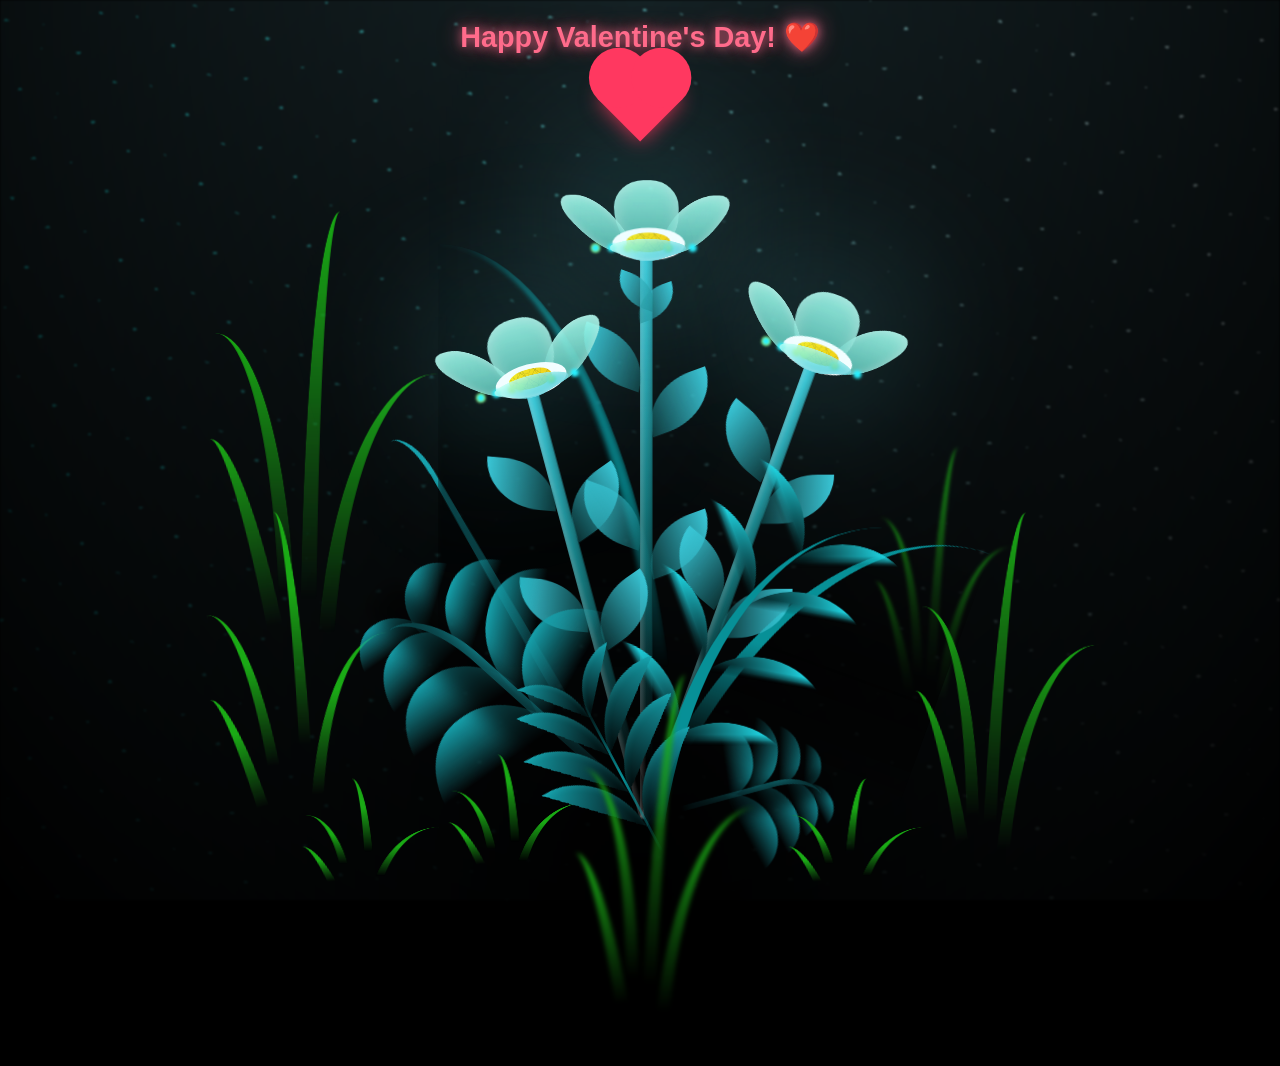
<file: index.html>
<!DOCTYPE html>
<html lang="en">

<head>
  <meta charset="UTF-8">
  <meta name="viewport" content="width=device-width, initial-scale=1.0">
  <title>CSS Blossoming Flowers at Magical Night</title>
  <link rel="stylesheet" href="style.css">
</head>

<body>

  <body class="not-loaded">
    <!-- Valentine's Heart & Greeting -->
    <div class="valentine-container">
      <div class="valentine-greeting">Happy Valentine's Day! ❤️</div>
      <div class="heart" id="valentineHeart"></div>
    </div>

    <!-- Popup Message -->
    <div class="popup-overlay" id="popupOverlay">
      <div class="popup-content">
        <div class="popup-close" id="popupClose">&times;</div>
        <h2>💝 A Special Message 💝</h2>
        <p>On this magical night, may love blossom like these flowers...</p>
        <p class="popup-quote">"Hello bby happy valentines day mahal I just want to say that I'm really lucky to have you bby I hope magustohan mo Ang Gamay nga effort ko bby and sorry kung bongga Ang hatag ko simo subong Kay waay pa bi sweldo bby bawi lang ko Po maka abot na sweldo ko I love you always bby ko happy valentines day bby see you bwas Po mwaa mwaa 😘😘😘."</p>
        <p>Wishing you a Valentine's Day filled with joy, warmth, and endless love!</p>
        <div class="popup-hearts">❤️ 🌹 💖 🌸 💕</div>
      </div>
    </div>
    <div class="night"></div>
    <div class="flowers">
      <div class="flower flower--1">
        <div class="flower__leafs flower__leafs--1">
          <div class="flower__leaf flower__leaf--1"></div>
          <div class="flower__leaf flower__leaf--2"></div>
          <div class="flower__leaf flower__leaf--3"></div>
          <div class="flower__leaf flower__leaf--4"></div>
          <div class="flower__white-circle"></div>

          <div class="flower__light flower__light--1"></div>
          <div class="flower__light flower__light--2"></div>
          <div class="flower__light flower__light--3"></div>
          <div class="flower__light flower__light--4"></div>
          <div class="flower__light flower__light--5"></div>
          <div class="flower__light flower__light--6"></div>
          <div class="flower__light flower__light--7"></div>
          <div class="flower__light flower__light--8"></div>

        </div>
        <div class="flower__line">
          <div class="flower__line__leaf flower__line__leaf--1"></div>
          <div class="flower__line__leaf flower__line__leaf--2"></div>
          <div class="flower__line__leaf flower__line__leaf--3"></div>
          <div class="flower__line__leaf flower__line__leaf--4"></div>
          <div class="flower__line__leaf flower__line__leaf--5"></div>
          <div class="flower__line__leaf flower__line__leaf--6"></div>
        </div>
      </div>

      <div class="flower flower--2">
        <div class="flower__leafs flower__leafs--2">
          <div class="flower__leaf flower__leaf--1"></div>
          <div class="flower__leaf flower__leaf--2"></div>
          <div class="flower__leaf flower__leaf--3"></div>
          <div class="flower__leaf flower__leaf--4"></div>
          <div class="flower__white-circle"></div>

          <div class="flower__light flower__light--1"></div>
          <div class="flower__light flower__light--2"></div>
          <div class="flower__light flower__light--3"></div>
          <div class="flower__light flower__light--4"></div>
          <div class="flower__light flower__light--5"></div>
          <div class="flower__light flower__light--6"></div>
          <div class="flower__light flower__light--7"></div>
          <div class="flower__light flower__light--8"></div>

        </div>
        <div class="flower__line">
          <div class="flower__line__leaf flower__line__leaf--1"></div>
          <div class="flower__line__leaf flower__line__leaf--2"></div>
          <div class="flower__line__leaf flower__line__leaf--3"></div>
          <div class="flower__line__leaf flower__line__leaf--4"></div>
        </div>
      </div>

      <div class="flower flower--3">
        <div class="flower__leafs flower__leafs--3">
          <div class="flower__leaf flower__leaf--1"></div>
          <div class="flower__leaf flower__leaf--2"></div>
          <div class="flower__leaf flower__leaf--3"></div>
          <div class="flower__leaf flower__leaf--4"></div>
          <div class="flower__white-circle"></div>

          <div class="flower__light flower__light--1"></div>
          <div class="flower__light flower__light--2"></div>
          <div class="flower__light flower__light--3"></div>
          <div class="flower__light flower__light--4"></div>
          <div class="flower__light flower__light--5"></div>
          <div class="flower__light flower__light--6"></div>
          <div class="flower__light flower__light--7"></div>
          <div class="flower__light flower__light--8"></div>

        </div>
        <div class="flower__line">
          <div class="flower__line__leaf flower__line__leaf--1"></div>
          <div class="flower__line__leaf flower__line__leaf--2"></div>
          <div class="flower__line__leaf flower__line__leaf--3"></div>
          <div class="flower__line__leaf flower__line__leaf--4"></div>
        </div>
      </div>

      <div class="grow-ans" style="--d:1.2s">
        <div class="flower__g-long">
          <div class="flower__g-long__top"></div>
          <div class="flower__g-long__bottom"></div>
        </div>
      </div>

      <div class="growing-grass">
        <div class="flower__grass flower__grass--1">
          <div class="flower__grass--top"></div>
          <div class="flower__grass--bottom"></div>
          <div class="flower__grass__leaf flower__grass__leaf--1"></div>
          <div class="flower__grass__leaf flower__grass__leaf--2"></div>
          <div class="flower__grass__leaf flower__grass__leaf--3"></div>
          <div class="flower__grass__leaf flower__grass__leaf--4"></div>
          <div class="flower__grass__leaf flower__grass__leaf--5"></div>
          <div class="flower__grass__leaf flower__grass__leaf--6"></div>
          <div class="flower__grass__leaf flower__grass__leaf--7"></div>
          <div class="flower__grass__leaf flower__grass__leaf--8"></div>
          <div class="flower__grass__overlay"></div>
        </div>
      </div>

      <div class="growing-grass">
        <div class="flower__grass flower__grass--2">
          <div class="flower__grass--top"></div>
          <div class="flower__grass--bottom"></div>
          <div class="flower__grass__leaf flower__grass__leaf--1"></div>
          <div class="flower__grass__leaf flower__grass__leaf--2"></div>
          <div class="flower__grass__leaf flower__grass__leaf--3"></div>
          <div class="flower__grass__leaf flower__grass__leaf--4"></div>
          <div class="flower__grass__leaf flower__grass__leaf--5"></div>
          <div class="flower__grass__leaf flower__grass__leaf--6"></div>
          <div class="flower__grass__leaf flower__grass__leaf--7"></div>
          <div class="flower__grass__leaf flower__grass__leaf--8"></div>
          <div class="flower__grass__overlay"></div>
        </div>
      </div>

      <div class="grow-ans" style="--d:2.4s">
        <div class="flower__g-right flower__g-right--1">
          <div class="leaf"></div>
        </div>
      </div>

      <div class="grow-ans" style="--d:2.8s">
        <div class="flower__g-right flower__g-right--2">
          <div class="leaf"></div>
        </div>
      </div>

      <div class="grow-ans" style="--d:2.8s">
        <div class="flower__g-front">
          <div class="flower__g-front__leaf-wrapper flower__g-front__leaf-wrapper--1">
            <div class="flower__g-front__leaf"></div>
          </div>
          <div class="flower__g-front__leaf-wrapper flower__g-front__leaf-wrapper--2">
            <div class="flower__g-front__leaf"></div>
          </div>
          <div class="flower__g-front__leaf-wrapper flower__g-front__leaf-wrapper--3">
            <div class="flower__g-front__leaf"></div>
          </div>
          <div class="flower__g-front__leaf-wrapper flower__g-front__leaf-wrapper--4">
            <div class="flower__g-front__leaf"></div>
          </div>
          <div class="flower__g-front__leaf-wrapper flower__g-front__leaf-wrapper--5">
            <div class="flower__g-front__leaf"></div>
          </div>
          <div class="flower__g-front__leaf-wrapper flower__g-front__leaf-wrapper--6">
            <div class="flower__g-front__leaf"></div>
          </div>
          <div class="flower__g-front__leaf-wrapper flower__g-front__leaf-wrapper--7">
            <div class="flower__g-front__leaf"></div>
          </div>
          <div class="flower__g-front__leaf-wrapper flower__g-front__leaf-wrapper--8">
            <div class="flower__g-front__leaf"></div>
          </div>
          <div class="flower__g-front__line"></div>
        </div>
      </div>

      <div class="grow-ans" style="--d:3.2s">
        <div class="flower__g-fr">
          <div class="leaf"></div>
          <div class="flower__g-fr__leaf flower__g-fr__leaf--1"></div>
          <div class="flower__g-fr__leaf flower__g-fr__leaf--2"></div>
          <div class="flower__g-fr__leaf flower__g-fr__leaf--3"></div>
          <div class="flower__g-fr__leaf flower__g-fr__leaf--4"></div>
          <div class="flower__g-fr__leaf flower__g-fr__leaf--5"></div>
          <div class="flower__g-fr__leaf flower__g-fr__leaf--6"></div>
          <div class="flower__g-fr__leaf flower__g-fr__leaf--7"></div>
          <div class="flower__g-fr__leaf flower__g-fr__leaf--8"></div>
        </div>
      </div>

      <div class="long-g long-g--0">
        <div class="grow-ans" style="--d:3s">
          <div class="leaf leaf--0"></div>
        </div>
        <div class="grow-ans" style="--d:2.2s">
          <div class="leaf leaf--1"></div>
        </div>
        <div class="grow-ans" style="--d:3.4s">
          <div class="leaf leaf--2"></div>
        </div>
        <div class="grow-ans" style="--d:3.6s">
          <div class="leaf leaf--3"></div>
        </div>
      </div>

      <div class="long-g long-g--1">
        <div class="grow-ans" style="--d:3.6s">
          <div class="leaf leaf--0"></div>
        </div>
        <div class="grow-ans" style="--d:3.8s">
          <div class="leaf leaf--1"></div>
        </div>
        <div class="grow-ans" style="--d:4s">
          <div class="leaf leaf--2"></div>
        </div>
        <div class="grow-ans" style="--d:4.2s">
          <div class="leaf leaf--3"></div>
        </div>
      </div>

      <div class="long-g long-g--2">
        <div class="grow-ans" style="--d:4s">
          <div class="leaf leaf--0"></div>
        </div>
        <div class="grow-ans" style="--d:4.2s">
          <div class="leaf leaf--1"></div>
        </div>
        <div class="grow-ans" style="--d:4.4s">
          <div class="leaf leaf--2"></div>
        </div>
        <div class="grow-ans" style="--d:4.6s">
          <div class="leaf leaf--3"></div>
        </div>
      </div>

      <div class="long-g long-g--3">
        <div class="grow-ans" style="--d:4s">
          <div class="leaf leaf--0"></div>
        </div>
        <div class="grow-ans" style="--d:4.2s">
          <div class="leaf leaf--1"></div>
        </div>
        <div class="grow-ans" style="--d:3s">
          <div class="leaf leaf--2"></div>
        </div>
        <div class="grow-ans" style="--d:3.6s">
          <div class="leaf leaf--3"></div>
        </div>
      </div>

      <div class="long-g long-g--4">
        <div class="grow-ans" style="--d:4s">
          <div class="leaf leaf--0"></div>
        </div>
        <div class="grow-ans" style="--d:4.2s">
          <div class="leaf leaf--1"></div>
        </div>
        <div class="grow-ans" style="--d:3s">
          <div class="leaf leaf--2"></div>
        </div>
        <div class="grow-ans" style="--d:3.6s">
          <div class="leaf leaf--3"></div>
        </div>
      </div>

      <div class="long-g long-g--5">
        <div class="grow-ans" style="--d:4s">
          <div class="leaf leaf--0"></div>
        </div>
        <div class="grow-ans" style="--d:4.2s">
          <div class="leaf leaf--1"></div>
        </div>
        <div class="grow-ans" style="--d:3s">
          <div class="leaf leaf--2"></div>
        </div>
        <div class="grow-ans" style="--d:3.6s">
          <div class="leaf leaf--3"></div>
        </div>
      </div>

      <div class="long-g long-g--6">
        <div class="grow-ans" style="--d:4.2s">
          <div class="leaf leaf--0"></div>
        </div>
        <div class="grow-ans" style="--d:4.4s">
          <div class="leaf leaf--1"></div>
        </div>
        <div class="grow-ans" style="--d:4.6s">
          <div class="leaf leaf--2"></div>
        </div>
        <div class="grow-ans" style="--d:4.8s">
          <div class="leaf leaf--3"></div>
        </div>
      </div>

      <div class="long-g long-g--7">
        <div class="grow-ans" style="--d:3s">
          <div class="leaf leaf--0"></div>
        </div>
        <div class="grow-ans" style="--d:3.2s">
          <div class="leaf leaf--1"></div>
        </div>
        <div class="grow-ans" style="--d:3.5s">
          <div class="leaf leaf--2"></div>
        </div>
        <div class="grow-ans" style="--d:3.6s">
          <div class="leaf leaf--3"></div>
        </div>
      </div>
    </div>
  </body>


  <!-- Javascript here -->
  <script src="app.js"></script>
</body>


</html>
</file>
<file: style.css>
*,
*::after,
*::before {
  padding: 0;
  margin: 0;
  box-sizing: border-box;
}

:root {
  --dark-color: #000;
}

body {
  display: flex;
  align-items: flex-end;
  justify-content: center;
  min-height: 100vh;
  background-color: var(--dark-color);
  overflow: hidden;
  perspective: 1000px;
}

.night {
  position: fixed;
  left: 50%;
  top: 0;
  transform: translateX(-50%);
  width: 100%;
  height: 100%;
  filter: blur(0.1vmin);
  background-image: radial-gradient(ellipse at top, transparent 0%, var(--dark-color)), radial-gradient(ellipse at bottom, var(--dark-color), rgba(145, 233, 255, 0.2)), repeating-linear-gradient(220deg, black 0px, black 19px, transparent 19px, transparent 22px), repeating-linear-gradient(189deg, black 0px, black 19px, transparent 19px, transparent 22px), repeating-linear-gradient(148deg, black 0px, black 19px, transparent 19px, transparent 22px), linear-gradient(90deg, #00fffa, #f0f0f0);
}

.flowers {
  position: relative;
  transform: scale(0.9);
}

.flower {
  position: absolute;
  bottom: 10vmin;
  transform-origin: bottom center;
  z-index: 10;
  --fl-speed: 0.8s;
}

.flower--1 {
  animation: moving-flower-1 4s linear infinite;
}

.flower--1 .flower__line {
  height: 70vmin;
  animation-delay: 0.3s;
}

.flower--1 .flower__line__leaf--1 {
  animation: blooming-leaf-right var(--fl-speed) 1.6s backwards;
}

.flower--1 .flower__line__leaf--2 {
  animation: blooming-leaf-right var(--fl-speed) 1.4s backwards;
}

.flower--1 .flower__line__leaf--3 {
  animation: blooming-leaf-left var(--fl-speed) 1.2s backwards;
}

.flower--1 .flower__line__leaf--4 {
  animation: blooming-leaf-left var(--fl-speed) 1s backwards;
}

.flower--1 .flower__line__leaf--5 {
  animation: blooming-leaf-right var(--fl-speed) 1.8s backwards;
}

.flower--1 .flower__line__leaf--6 {
  animation: blooming-leaf-left var(--fl-speed) 2s backwards;
}

.flower--2 {
  left: 50%;
  transform: rotate(20deg);
  animation: moving-flower-2 4s linear infinite;
}

.flower--2 .flower__line {
  height: 60vmin;
  animation-delay: 0.6s;
}

.flower--2 .flower__line__leaf--1 {
  animation: blooming-leaf-right var(--fl-speed) 1.9s backwards;
}

.flower--2 .flower__line__leaf--2 {
  animation: blooming-leaf-right var(--fl-speed) 1.7s backwards;
}

.flower--2 .flower__line__leaf--3 {
  animation: blooming-leaf-left var(--fl-speed) 1.5s backwards;
}

.flower--2 .flower__line__leaf--4 {
  animation: blooming-leaf-left var(--fl-speed) 1.3s backwards;
}

.flower--3 {
  left: 50%;
  transform: rotate(-15deg);
  animation: moving-flower-3 4s linear infinite;
}

.flower--3 .flower__line {
  animation-delay: 0.9s;
}

.flower--3 .flower__line__leaf--1 {
  animation: blooming-leaf-right var(--fl-speed) 2.5s backwards;
}

.flower--3 .flower__line__leaf--2 {
  animation: blooming-leaf-right var(--fl-speed) 2.3s backwards;
}

.flower--3 .flower__line__leaf--3 {
  animation: blooming-leaf-left var(--fl-speed) 2.1s backwards;
}

.flower--3 .flower__line__leaf--4 {
  animation: blooming-leaf-left var(--fl-speed) 1.9s backwards;
}

.flower__leafs {
  position: relative;
  animation: blooming-flower 2s backwards;
}

.flower__leafs--1 {
  animation-delay: 1.1s;
}

.flower__leafs--2 {
  animation-delay: 1.4s;
}

.flower__leafs--3 {
  animation-delay: 1.7s;
}

.flower__leafs::after {
  content: "";
  position: absolute;
  left: 0;
  top: 0;
  transform: translate(-50%, -100%);
  width: 8vmin;
  height: 8vmin;
  background-color: #6bf0ff;
  filter: blur(10vmin);
}

.flower__leaf {
  position: absolute;
  bottom: 0;
  left: 50%;
  width: 8vmin;
  height: 11vmin;
  border-radius: 51% 49% 47% 53%/44% 45% 55% 69%;
  background-color: #a7ffee;
  background-image: linear-gradient(to top, #54b8aa, #a7ffee);
  transform-origin: bottom center;
  opacity: 0.9;
  box-shadow: inset 0 0 2vmin rgba(255, 255, 255, 0.5);
}

.flower__leaf--1 {
  transform: translate(-10%, 1%) rotateY(40deg) rotateX(-50deg);
}

.flower__leaf--2 {
  transform: translate(-50%, -4%) rotateX(40deg);
}

.flower__leaf--3 {
  transform: translate(-90%, 0%) rotateY(45deg) rotateX(50deg);
}

.flower__leaf--4 {
  width: 8vmin;
  height: 8vmin;
  transform-origin: bottom left;
  border-radius: 4vmin 10vmin 4vmin 4vmin;
  transform: translate(0%, 18%) rotateX(70deg) rotate(-43deg);
  background-image: linear-gradient(to top, #39c6d6, #a7ffee);
  z-index: 1;
  opacity: 0.8;
}

.flower__white-circle {
  position: absolute;
  left: -3.5vmin;
  top: -3vmin;
  width: 9vmin;
  height: 4vmin;
  border-radius: 50%;
  background-color: #fff;
}

.flower__white-circle::after {
  content: "";
  position: absolute;
  left: 50%;
  top: 45%;
  transform: translate(-50%, -50%);
  width: 60%;
  height: 60%;
  border-radius: inherit;
  background-image: repeating-linear-gradient(135deg, rgba(0, 0, 0, 0.03) 0px, rgba(0, 0, 0, 0.03) 1px, transparent 1px, transparent 12px), repeating-linear-gradient(45deg, rgba(0, 0, 0, 0.03) 0px, rgba(0, 0, 0, 0.03) 1px, transparent 1px, transparent 12px), repeating-linear-gradient(67.5deg, rgba(0, 0, 0, 0.03) 0px, rgba(0, 0, 0, 0.03) 1px, transparent 1px, transparent 12px), repeating-linear-gradient(135deg, rgba(0, 0, 0, 0.03) 0px, rgba(0, 0, 0, 0.03) 1px, transparent 1px, transparent 12px), repeating-linear-gradient(45deg, rgba(0, 0, 0, 0.03) 0px, rgba(0, 0, 0, 0.03) 1px, transparent 1px, transparent 12px), repeating-linear-gradient(112.5deg, rgba(0, 0, 0, 0.03) 0px, rgba(0, 0, 0, 0.03) 1px, transparent 1px, transparent 12px), repeating-linear-gradient(112.5deg, rgba(0, 0, 0, 0.03) 0px, rgba(0, 0, 0, 0.03) 1px, transparent 1px, transparent 12px), repeating-linear-gradient(45deg, rgba(0, 0, 0, 0.03) 0px, rgba(0, 0, 0, 0.03) 1px, transparent 1px, transparent 12px), repeating-linear-gradient(22.5deg, rgba(0, 0, 0, 0.03) 0px, rgba(0, 0, 0, 0.03) 1px, transparent 1px, transparent 12px), repeating-linear-gradient(45deg, rgba(0, 0, 0, 0.03) 0px, rgba(0, 0, 0, 0.03) 1px, transparent 1px, transparent 12px), repeating-linear-gradient(22.5deg, rgba(0, 0, 0, 0.03) 0px, rgba(0, 0, 0, 0.03) 1px, transparent 1px, transparent 12px), repeating-linear-gradient(135deg, rgba(0, 0, 0, 0.03) 0px, rgba(0, 0, 0, 0.03) 1px, transparent 1px, transparent 12px), repeating-linear-gradient(157.5deg, rgba(0, 0, 0, 0.03) 0px, rgba(0, 0, 0, 0.03) 1px, transparent 1px, transparent 12px), repeating-linear-gradient(67.5deg, rgba(0, 0, 0, 0.03) 0px, rgba(0, 0, 0, 0.03) 1px, transparent 1px, transparent 12px), repeating-linear-gradient(67.5deg, rgba(0, 0, 0, 0.03) 0px, rgba(0, 0, 0, 0.03) 1px, transparent 1px, transparent 12px), linear-gradient(90deg, #ffeb12, #ffce00);
}

.flower__line {
  height: 55vmin;
  width: 1.5vmin;
  background-image: linear-gradient(to left, rgba(0, 0, 0, 0.2), transparent, rgba(255, 255, 255, 0.2)), linear-gradient(to top, transparent 10%, #14757a, #39c6d6);
  box-shadow: inset 0 0 2px rgba(0, 0, 0, 0.5);
  animation: grow-flower-tree 4s backwards;
}

.flower__line__leaf {
  --w: 7vmin;
  --h: calc(var(--w) + 2vmin);
  position: absolute;
  top: 20%;
  left: 90%;
  width: var(--w);
  height: var(--h);
  border-top-right-radius: var(--h);
  border-bottom-left-radius: var(--h);
  background-image: linear-gradient(to top, rgba(20, 117, 122, 0.4), #39c6d6);
}

.flower__line__leaf--1 {
  transform: rotate(70deg) rotateY(30deg);
}

.flower__line__leaf--2 {
  top: 45%;
  transform: rotate(70deg) rotateY(30deg);
}

.flower__line__leaf--3,
.flower__line__leaf--4,
.flower__line__leaf--6 {
  border-top-right-radius: 0;
  border-bottom-left-radius: 0;
  border-top-left-radius: var(--h);
  border-bottom-right-radius: var(--h);
  left: -460%;
  top: 12%;
  transform: rotate(-70deg) rotateY(30deg);
}

.flower__line__leaf--4 {
  top: 40%;
}

.flower__line__leaf--5 {
  top: 0;
  transform-origin: left;
  transform: rotate(70deg) rotateY(30deg) scale(0.6);
}

.flower__line__leaf--6 {
  top: -2%;
  left: -450%;
  transform-origin: right;
  transform: rotate(-70deg) rotateY(30deg) scale(0.6);
}

.flower__light {
  position: absolute;
  bottom: 0vmin;
  width: 1vmin;
  height: 1vmin;
  background-color: #fffb00;
  border-radius: 50%;
  filter: blur(0.2vmin);
  animation: light-ans 4s linear infinite backwards;
}

.flower__light:nth-child(odd) {
  background-color: #23f0ff;
}

.flower__light--1 {
  left: -2vmin;
  animation-delay: 1s;
}

.flower__light--2 {
  left: 3vmin;
  animation-delay: 0.5s;
}

.flower__light--3 {
  left: -6vmin;
  animation-delay: 0.3s;
}

.flower__light--4 {
  left: 6vmin;
  animation-delay: 0.9s;
}

.flower__light--5 {
  left: -1vmin;
  animation-delay: 1.5s;
}

.flower__light--6 {
  left: -4vmin;
  animation-delay: 3s;
}

.flower__light--7 {
  left: 3vmin;
  animation-delay: 2s;
}

.flower__light--8 {
  left: -6vmin;
  animation-delay: 3.5s;
}

.flower__grass {
  --c: #159faa;
  --line-w: 1.5vmin;
  position: absolute;
  bottom: 12vmin;
  left: -7vmin;
  display: flex;
  flex-direction: column;
  align-items: flex-end;
  z-index: 20;
  transform-origin: bottom center;
  transform: rotate(-48deg) rotateY(40deg);
}

.flower__grass--1 {
  animation: moving-grass 2s linear infinite;
}

.flower__grass--2 {
  left: 2vmin;
  bottom: 10vmin;
  transform: scale(0.5) rotate(75deg) rotateX(10deg) rotateY(-200deg);
  opacity: 0.8;
  z-index: 0;
  animation: moving-grass--2 1.5s linear infinite;
}

.flower__grass--top {
  width: 7vmin;
  height: 10vmin;
  border-top-right-radius: 100%;
  border-right: var(--line-w) solid var(--c);
  transform-origin: bottom center;
  transform: rotate(-2deg);
}

.flower__grass--bottom {
  margin-top: -2px;
  width: var(--line-w);
  height: 25vmin;
  background-image: linear-gradient(to top, transparent, var(--c));
}

.flower__grass__leaf {
  --size: 10vmin;
  position: absolute;
  width: calc(var(--size) * 2.1);
  height: var(--size);
  border-top-left-radius: var(--size);
  border-top-right-radius: var(--size);
  background-image: linear-gradient(to top, transparent, transparent 30%, var(--c));
  z-index: 100;
}

.flower__grass__leaf--1 {
  top: -6%;
  left: 30%;
  --size: 6vmin;
  transform: rotate(-20deg);
  animation: growing-grass-ans--1 2s 2.6s backwards;
}

@keyframes growing-grass-ans--1 {
  0% {
    transform-origin: bottom left;
    transform: rotate(-20deg) scale(0);
  }
}

.flower__grass__leaf--2 {
  top: -5%;
  left: -110%;
  --size: 6vmin;
  transform: rotate(10deg);
  animation: growing-grass-ans--2 2s 2.4s linear backwards;
}

@keyframes growing-grass-ans--2 {
  0% {
    transform-origin: bottom right;
    transform: rotate(10deg) scale(0);
  }
}

.flower__grass__leaf--3 {
  top: 5%;
  left: 60%;
  --size: 8vmin;
  transform: rotate(-18deg) rotateX(-20deg);
  animation: growing-grass-ans--3 2s 2.2s linear backwards;
}

@keyframes growing-grass-ans--3 {
  0% {
    transform-origin: bottom left;
    transform: rotate(-18deg) rotateX(-20deg) scale(0);
  }
}

.flower__grass__leaf--4 {
  top: 6%;
  left: -135%;
  --size: 8vmin;
  transform: rotate(2deg);
  animation: growing-grass-ans--4 2s 2s linear backwards;
}

@keyframes growing-grass-ans--4 {
  0% {
    transform-origin: bottom right;
    transform: rotate(2deg) scale(0);
  }
}

.flower__grass__leaf--5 {
  top: 20%;
  left: 60%;
  --size: 10vmin;
  transform: rotate(-24deg) rotateX(-20deg);
  animation: growing-grass-ans--5 2s 1.8s linear backwards;
}

@keyframes growing-grass-ans--5 {
  0% {
    transform-origin: bottom left;
    transform: rotate(-24deg) rotateX(-20deg) scale(0);
  }
}

.flower__grass__leaf--6 {
  top: 22%;
  left: -180%;
  --size: 10vmin;
  transform: rotate(10deg);
  animation: growing-grass-ans--6 2s 1.6s linear backwards;
}

@keyframes growing-grass-ans--6 {
  0% {
    transform-origin: bottom right;
    transform: rotate(10deg) scale(0);
  }
}

.flower__grass__leaf--7 {
  top: 39%;
  left: 70%;
  --size: 10vmin;
  transform: rotate(-10deg);
  animation: growing-grass-ans--7 2s 1.4s linear backwards;
}

@keyframes growing-grass-ans--7 {
  0% {
    transform-origin: bottom left;
    transform: rotate(-10deg) scale(0);
  }
}

.flower__grass__leaf--8 {
  top: 40%;
  left: -215%;
  --size: 11vmin;
  transform: rotate(10deg);
  animation: growing-grass-ans--8 2s 1.2s linear backwards;
}

@keyframes growing-grass-ans--8 {
  0% {
    transform-origin: bottom right;
    transform: rotate(10deg) scale(0);
  }
}

.flower__grass__overlay {
  position: absolute;
  top: -10%;
  right: 0%;
  width: 100%;
  height: 100%;
  background-color: rgba(0, 0, 0, 0.6);
  filter: blur(1.5vmin);
  z-index: 100;
}

.flower__g-long {
  --w: 2vmin;
  --h: 6vmin;
  --c: #159faa;
  position: absolute;
  bottom: 10vmin;
  left: -3vmin;
  transform-origin: bottom center;
  transform: rotate(-30deg) rotateY(-20deg);
  display: flex;
  flex-direction: column;
  align-items: flex-end;
  animation: flower-g-long-ans 3s linear infinite;
}

@keyframes flower-g-long-ans {

  0%,
  100% {
    transform: rotate(-30deg) rotateY(-20deg);
  }

  50% {
    transform: rotate(-32deg) rotateY(-20deg);
  }
}

.flower__g-long__top {
  top: calc(var(--h) * -1);
  width: calc(var(--w) + 1vmin);
  height: var(--h);
  border-top-right-radius: 100%;
  border-right: 0.7vmin solid var(--c);
  transform: translate(-0.7vmin, 1vmin);
}

.flower__g-long__bottom {
  width: var(--w);
  height: 50vmin;
  transform-origin: bottom center;
  background-image: linear-gradient(to top, transparent 30%, var(--c));
  box-shadow: inset 0 0 2px rgba(0, 0, 0, 0.5);
  clip-path: polygon(35% 0, 65% 1%, 100% 100%, 0% 100%);
}

.flower__g-right {
  position: absolute;
  bottom: 6vmin;
  left: -2vmin;
  transform-origin: bottom left;
  transform: rotate(20deg);
}

.flower__g-right .leaf {
  width: 30vmin;
  height: 50vmin;
  border-top-left-radius: 100%;
  border-left: 2vmin solid #079097;
  background-image: linear-gradient(to bottom, transparent, var(--dark-color) 60%);
  -webkit-mask-image: linear-gradient(to top, transparent 30%, #079097 60%);
}

.flower__g-right--1 {
  animation: flower-g-right-ans 2.5s linear infinite;
}

.flower__g-right--2 {
  left: 5vmin;
  transform: rotateY(-180deg);
  animation: flower-g-right-ans--2 3s linear infinite;
}

.flower__g-right--2 .leaf {
  height: 75vmin;
  filter: blur(0.3vmin);
  opacity: 0.8;
}

@keyframes flower-g-right-ans {

  0%,
  100% {
    transform: rotate(20deg);
  }

  50% {
    transform: rotate(24deg) rotateX(-20deg);
  }
}

@keyframes flower-g-right-ans--2 {

  0%,
  100% {
    transform: rotateY(-180deg) rotate(0deg) rotateX(-20deg);
  }

  50% {
    transform: rotateY(-180deg) rotate(6deg) rotateX(-20deg);
  }
}

.flower__g-front {
  position: absolute;
  bottom: 6vmin;
  left: 2.5vmin;
  z-index: 100;
  transform-origin: bottom center;
  transform: rotate(-28deg) rotateY(30deg) scale(1.04);
  animation: flower__g-front-ans 2s linear infinite;
}

@keyframes flower__g-front-ans {

  0%,
  100% {
    transform: rotate(-28deg) rotateY(30deg) scale(1.04);
  }

  50% {
    transform: rotate(-35deg) rotateY(40deg) scale(1.04);
  }
}

.flower__g-front__line {
  width: 0.3vmin;
  height: 20vmin;
  background-image: linear-gradient(to top, transparent, #079097, transparent 100%);
  position: relative;
}

.flower__g-front__leaf-wrapper {
  position: absolute;
  top: 0;
  left: 0;
  transform-origin: bottom left;
  transform: rotate(10deg);
}

.flower__g-front__leaf-wrapper:nth-child(even) {
  left: 0vmin;
  transform: rotateY(-180deg) rotate(5deg);
  animation: flower__g-front__leaf-left-ans 1s ease-in backwards;
}

.flower__g-front__leaf-wrapper:nth-child(odd) {
  animation: flower__g-front__leaf-ans 1s ease-in backwards;
}

.flower__g-front__leaf-wrapper--1 {
  top: -8vmin;
  transform: scale(0.7);
  animation: flower__g-front__leaf-ans 1s 5.5s ease-in backwards !important;
}

.flower__g-front__leaf-wrapper--2 {
  top: -8vmin;
  transform: rotateY(-180deg) scale(0.7) !important;
  animation: flower__g-front__leaf-left-ans-2 1s 4.6s ease-in backwards !important;
}

.flower__g-front__leaf-wrapper--3 {
  top: -3vmin;
  animation: flower__g-front__leaf-ans 1s 4.6s ease-in backwards;
}

.flower__g-front__leaf-wrapper--4 {
  top: -3vmin;
  transform: rotateY(-180deg) scale(0.9) !important;
  animation: flower__g-front__leaf-left-ans-2 1s 4.6s ease-in backwards !important;
}

@keyframes flower__g-front__leaf-left-ans-2 {
  0% {
    transform: rotateY(-180deg) scale(0);
  }
}

.flower__g-front__leaf-wrapper--5,
.flower__g-front__leaf-wrapper--6 {
  top: 2vmin;
}

.flower__g-front__leaf-wrapper--7,
.flower__g-front__leaf-wrapper--8 {
  top: 6.5vmin;
}

.flower__g-front__leaf-wrapper--2 {
  animation-delay: 5.2s !important;
}

.flower__g-front__leaf-wrapper--3 {
  animation-delay: 4.9s !important;
}

.flower__g-front__leaf-wrapper--5 {
  animation-delay: 4.3s !important;
}

.flower__g-front__leaf-wrapper--6 {
  animation-delay: 4.1s !important;
}

.flower__g-front__leaf-wrapper--7 {
  animation-delay: 3.8s !important;
}

.flower__g-front__leaf-wrapper--8 {
  animation-delay: 3.5s !important;
}

@keyframes flower__g-front__leaf-ans {
  0% {
    transform: rotate(10deg) scale(0);
  }
}

@keyframes flower__g-front__leaf-left-ans {
  0% {
    transform: rotateY(-180deg) rotate(5deg) scale(0);
  }
}

.flower__g-front__leaf {
  width: 10vmin;
  height: 10vmin;
  border-radius: 100% 0% 0% 100%/100% 100% 0% 0%;
  box-shadow: inset 0 2px 1vmin rgba(44, 238, 252, 0.2);
  background-image: linear-gradient(to bottom left, transparent, var(--dark-color)), linear-gradient(to bottom right, #159faa 50%, transparent 50%, transparent);
  -webkit-mask-image: linear-gradient(to bottom right, #159faa 50%, transparent 50%, transparent);
  mask-image: linear-gradient(to bottom right, #159faa 50%, transparent 50%, transparent);
}

.flower__g-fr {
  position: absolute;
  bottom: -4vmin;
  left: vmin;
  transform-origin: bottom left;
  z-index: 10;
  animation: flower__g-fr-ans 2s linear infinite;
}

@keyframes flower__g-fr-ans {

  0%,
  100% {
    transform: rotate(2deg);
  }

  50% {
    transform: rotate(4deg);
  }
}

.flower__g-fr .leaf {
  width: 30vmin;
  height: 50vmin;
  border-top-left-radius: 100%;
  border-left: 2vmin solid #079097;
  -webkit-mask-image: linear-gradient(to top, transparent 25%, #079097 50%);
  position: relative;
  z-index: 1;
}

.flower__g-fr__leaf {
  position: absolute;
  top: 0;
  left: 0;
  width: 10vmin;
  height: 10vmin;
  border-radius: 100% 0% 0% 100%/100% 100% 0% 0%;
  box-shadow: inset 0 2px 1vmin rgba(44, 238, 252, 0.2);
  background-image: linear-gradient(to bottom left, transparent, var(--dark-color) 98%), linear-gradient(to bottom right, #23f0ff 45%, transparent 50%, transparent);
  -webkit-mask-image: linear-gradient(135deg, #159faa 40%, transparent 50%, transparent);
}

.flower__g-fr__leaf--1 {
  left: 20vmin;
  transform: rotate(45deg);
  animation: flower__g-fr-leaft-ans-1 0.5s 5.2s linear backwards;
}

@keyframes flower__g-fr-leaft-ans-1 {
  0% {
    transform-origin: left;
    transform: rotate(45deg) scale(0);
  }
}

.flower__g-fr__leaf--2 {
  left: 12vmin;
  top: -7vmin;
  transform: rotate(25deg) rotateY(-180deg);
  animation: flower__g-fr-leaft-ans-6 0.5s 5s linear backwards;
}

.flower__g-fr__leaf--3 {
  left: 15vmin;
  top: 6vmin;
  transform: rotate(55deg);
  animation: flower__g-fr-leaft-ans-5 0.5s 4.8s linear backwards;
}

.flower__g-fr__leaf--4 {
  left: 6vmin;
  top: -2vmin;
  transform: rotate(25deg) rotateY(-180deg);
  animation: flower__g-fr-leaft-ans-6 0.5s 4.6s linear backwards;
}

.flower__g-fr__leaf--5 {
  left: 10vmin;
  top: 14vmin;
  transform: rotate(55deg);
  animation: flower__g-fr-leaft-ans-5 0.5s 4.4s linear backwards;
}

@keyframes flower__g-fr-leaft-ans-5 {
  0% {
    transform-origin: left;
    transform: rotate(55deg) scale(0);
  }
}

.flower__g-fr__leaf--6 {
  left: 0vmin;
  top: 6vmin;
  transform: rotate(25deg) rotateY(-180deg);
  animation: flower__g-fr-leaft-ans-6 0.5s 4.2s linear backwards;
}

@keyframes flower__g-fr-leaft-ans-6 {
  0% {
    transform-origin: right;
    transform: rotate(25deg) rotateY(-180deg) scale(0);
  }
}

.flower__g-fr__leaf--7 {
  left: 5vmin;
  top: 22vmin;
  transform: rotate(45deg);
  animation: flower__g-fr-leaft-ans-7 0.5s 4s linear backwards;
}

@keyframes flower__g-fr-leaft-ans-7 {
  0% {
    transform-origin: left;
    transform: rotate(45deg) scale(0);
  }
}

.flower__g-fr__leaf--8 {
  left: -4vmin;
  top: 15vmin;
  transform: rotate(15deg) rotateY(-180deg);
  animation: flower__g-fr-leaft-ans-8 0.5s 3.8s linear backwards;
}

@keyframes flower__g-fr-leaft-ans-8 {
  0% {
    transform-origin: right;
    transform: rotate(15deg) rotateY(-180deg) scale(0);
  }
}

.long-g {
  position: absolute;
  bottom: 25vmin;
  left: -42vmin;
  transform-origin: bottom left;
}

.long-g--1 {
  bottom: 0vmin;
  transform: scale(0.8) rotate(-5deg);
}

.long-g--1 .leaf {
  -webkit-mask-image: linear-gradient(to top, transparent 40%, #079097 80%) !important;
}

.long-g--1 .leaf--1 {
  --w: 5vmin;
  --h: 60vmin;
  left: -2vmin;
  transform: rotate(3deg) rotateY(-180deg);
}

.long-g--2,
.long-g--3 {
  bottom: -3vmin;
  left: -35vmin;
  transform-origin: center;
  transform: scale(0.6) rotateX(60deg);
}

.long-g--2 .leaf,
.long-g--3 .leaf {
  -webkit-mask-image: linear-gradient(to top, transparent 50%, #079097 80%) !important;
}

.long-g--2 .leaf--1,
.long-g--3 .leaf--1 {
  left: -1vmin;
  transform: rotateY(-180deg);
}

.long-g--3 {
  left: -17vmin;
  bottom: 0vmin;
}

.long-g--3 .leaf {
  -webkit-mask-image: linear-gradient(to top, transparent 40%, #079097 80%) !important;
}

.long-g--4 {
  left: 25vmin;
  bottom: -3vmin;
  transform-origin: center;
  transform: scale(0.6) rotateX(60deg);
}

.long-g--4 .leaf {
  -webkit-mask-image: linear-gradient(to top, transparent 50%, #079097 80%) !important;
}

.long-g--5 {
  left: 42vmin;
  bottom: 0vmin;
  transform: scale(0.8) rotate(2deg);
}

.long-g--6 {
  left: 0vmin;
  bottom: -20vmin;
  z-index: 100;
  filter: blur(0.3vmin);
  transform: scale(0.8) rotate(2deg);
}

.long-g--7 {
  left: 35vmin;
  bottom: 20vmin;
  z-index: -1;
  filter: blur(0.3vmin);
  transform: scale(0.6) rotate(2deg);
  opacity: 0.7;
}

.long-g .leaf {
  --w: 15vmin;
  --h: 40vmin;
  --c: #1aaa15;
  position: absolute;
  bottom: 0;
  width: var(--w);
  height: var(--h);
  border-top-left-radius: 100%;
  border-left: 2vmin solid var(--c);
  -webkit-mask-image: linear-gradient(to top, transparent 20%, var(--dark-color));
  transform-origin: bottom center;
}

.long-g .leaf--0 {
  left: 2vmin;
  animation: leaf-ans-1 4s linear infinite;
}

.long-g .leaf--1 {
  --w: 5vmin;
  --h: 60vmin;
  animation: leaf-ans-1 4s linear infinite;
}

.long-g .leaf--2 {
  --w: 10vmin;
  --h: 40vmin;
  left: -0.5vmin;
  bottom: 5vmin;
  transform-origin: bottom left;
  transform: rotateY(-180deg);
  animation: leaf-ans-2 3s linear infinite;
}

.long-g .leaf--3 {
  --w: 5vmin;
  --h: 30vmin;
  left: -1vmin;
  bottom: 3.2vmin;
  transform-origin: bottom left;
  transform: rotate(-10deg) rotateY(-180deg);
  animation: leaf-ans-3 3s linear infinite;
}

@keyframes leaf-ans-1 {

  0%,
  100% {
    transform: rotate(-5deg) scale(1);
  }

  50% {
    transform: rotate(5deg) scale(1.1);
  }
}

@keyframes leaf-ans-2 {

  0%,
  100% {
    transform: rotateY(-180deg) rotate(5deg);
  }

  50% {
    transform: rotateY(-180deg) rotate(0deg) scale(1.1);
  }
}

@keyframes leaf-ans-3 {

  0%,
  100% {
    transform: rotate(-10deg) rotateY(-180deg);
  }

  50% {
    transform: rotate(-20deg) rotateY(-180deg);
  }
}

.grow-ans {
  animation: grow-ans 2s var(--d) backwards;
}

@keyframes grow-ans {
  0% {
    transform: scale(0);
    opacity: 0;
  }
}

@keyframes light-ans {
  0% {
    opacity: 0;
    transform: translateY(0vmin);
  }

  25% {
    opacity: 1;
    transform: translateY(-5vmin) translateX(-2vmin);
  }

  50% {
    opacity: 1;
    transform: translateY(-15vmin) translateX(2vmin);
    filter: blur(0.2vmin);
  }

  75% {
    transform: translateY(-20vmin) translateX(-2vmin);
    filter: blur(0.2vmin);
  }

  100% {
    transform: translateY(-30vmin);
    opacity: 0;
    filter: blur(1vmin);
  }
}

@keyframes moving-flower-1 {

  0%,
  100% {
    transform: rotate(2deg);
  }

  50% {
    transform: rotate(-2deg);
  }
}

@keyframes moving-flower-2 {

  0%,
  100% {
    transform: rotate(18deg);
  }

  50% {
    transform: rotate(14deg);
  }
}

@keyframes moving-flower-3 {

  0%,
  100% {
    transform: rotate(-18deg);
  }

  50% {
    transform: rotate(-20deg) rotateY(-10deg);
  }
}

@keyframes blooming-leaf-right {
  0% {
    transform-origin: left;
    transform: rotate(70deg) rotateY(30deg) scale(0);
  }
}

@keyframes blooming-leaf-left {
  0% {
    transform-origin: right;
    transform: rotate(-70deg) rotateY(30deg) scale(0);
  }
}

@keyframes grow-flower-tree {
  0% {
    height: 0;
    border-radius: 1vmin;
  }
}

@keyframes blooming-flower {
  0% {
    transform: scale(0);
  }
}

@keyframes moving-grass {

  0%,
  100% {
    transform: rotate(-48deg) rotateY(40deg);
  }

  50% {
    transform: rotate(-50deg) rotateY(40deg);
  }
}

@keyframes moving-grass--2 {

  0%,
  100% {
    transform: scale(0.5) rotate(75deg) rotateX(10deg) rotateY(-200deg);
  }

  50% {
    transform: scale(0.5) rotate(79deg) rotateX(10deg) rotateY(-200deg);
  }
}

.growing-grass {
  animation: growing-grass-ans 1s 2s backwards;
}

@keyframes growing-grass-ans {
  0% {
    transform: scale(0);
  }
}

.not-loaded * {
  animation-play-state: paused !important;
}

/* Valentine's Heart Styles */
.valentine-container {
  position: fixed;
  top: 20px;
  left: 50%;
  transform: translateX(-50%);
  z-index: 1000;
  text-align: center;
  animation: fadeInDown 1.5s ease-out;
}

.valentine-greeting {
  color: #ff6b8b;
  font-family: 'Arial', sans-serif;
  font-size: 1.8rem;
  font-weight: bold;
  margin-bottom: 15px;
  text-shadow: 0 0 10px rgba(255, 107, 139, 0.7),
    0 0 20px rgba(255, 107, 139, 0.5),
    0 0 30px rgba(255, 107, 139, 0.3);
  animation: pulse 2s infinite alternate;
}

.heart {
  width: 60px;
  height: 60px;
  background-color: #ff3860;
  margin: 0 auto;
  position: relative;
  transform: rotate(-45deg);
  cursor: pointer;
  transition: all 0.3s ease;
  box-shadow: 0 0 20px rgba(255, 56, 96, 0.8);
  animation: heartbeat 1.2s infinite;
}

.heart:before,
.heart:after {
  content: '';
  width: 60px;
  height: 60px;
  background-color: #ff3860;
  border-radius: 50%;
  position: absolute;
}

.heart:before {
  top: -30px;
  left: 0;
}

.heart:after {
  top: 0;
  left: 30px;
}

.heart:hover {
  background-color: #ff1443;
  transform: rotate(-45deg) scale(1.2);
  box-shadow: 0 0 30px rgba(255, 20, 67, 1);
}

.heart:hover:before,
.heart:hover:after {
  background-color: #ff1443;
}

/* Popup Styles */
.popup-overlay {
  position: fixed;
  top: 0;
  left: 0;
  width: 100%;
  height: 100%;
  background-color: rgba(0, 0, 0, 0.8);
  display: flex;
  justify-content: center;
  align-items: center;
  z-index: 2000;
  opacity: 0;
  visibility: hidden;
  transition: all 0.5s ease;
  backdrop-filter: blur(5px);
}

.popup-overlay.active {
  opacity: 1;
  visibility: visible;
}

.popup-content {
  background: linear-gradient(135deg, #1a1a2e 0%, #16213e 100%);
  padding: 40px;
  border-radius: 20px;
  max-width: 500px;
  width: 90%;
  position: relative;
  border: 2px solid #ff3860;
  box-shadow: 0 0 50px rgba(255, 56, 96, 0.5),
    inset 0 0 20px rgba(255, 56, 96, 0.2);
  transform: scale(0.7);
  transition: transform 0.5s ease;
}

.popup-overlay.active .popup-content {
  transform: scale(1);
}

.popup-close {
  position: absolute;
  top: 15px;
  right: 20px;
  font-size: 2rem;
  color: #ff3860;
  cursor: pointer;
  width: 30px;
  height: 30px;
  display: flex;
  align-items: center;
  justify-content: center;
  transition: all 0.3s ease;
}

.popup-close:hover {
  color: #ff1443;
  transform: scale(1.2);
}

.popup-content h2 {
  color: #ff6b8b;
  margin-bottom: 20px;
  text-align: center;
  font-size: 2rem;
  text-shadow: 0 0 10px rgba(255, 107, 139, 0.5);
}

.popup-content p {
  color: #fff;
  margin-bottom: 15px;
  line-height: 1.6;
  text-align: center;
  font-size: 1.1rem;
}

.popup-quote {
  font-style: italic;
  color: #a7ffee;
  padding: 15px;
  border-left: 3px solid #ff3860;
  background: rgba(255, 56, 96, 0.1);
  border-radius: 5px;
  margin: 20px 0;
}

.popup-hearts {
  font-size: 2rem;
  text-align: center;
  margin-top: 20px;
  animation: floatHearts 3s infinite ease-in-out;
}

/* Animations */
@keyframes heartbeat {
  0% {
    transform: rotate(-45deg) scale(1);
  }

  5% {
    transform: rotate(-45deg) scale(1.1);
  }

  10% {
    transform: rotate(-45deg) scale(1);
  }

  15% {
    transform: rotate(-45deg) scale(1.1);
  }

  20% {
    transform: rotate(-45deg) scale(1);
  }

  100% {
    transform: rotate(-45deg) scale(1);
  }
}

@keyframes pulse {
  0% {
    opacity: 0.8;
    transform: translateY(0);
  }

  100% {
    opacity: 1;
    transform: translateY(-5px);
  }
}

@keyframes fadeInDown {
  0% {
    opacity: 0;
    transform: translateX(-50%) translateY(-30px);
  }

  100% {
    opacity: 1;
    transform: translateX(-50%) translateY(0);
  }
}

@keyframes floatHearts {

  0%,
  100% {
    transform: translateY(0);
  }

  50% {
    transform: translateY(-10px);
  }
}

/* Responsive adjustments */
@media (max-width: 768px) {
  .valentine-greeting {
    font-size: 1.4rem;
  }

  .heart {
    width: 50px;
    height: 50px;
  }

  .heart:before,
  .heart:after {
    width: 50px;
    height: 50px;
  }

  .heart:before {
    top: -25px;
  }

  .heart:after {
    left: 25px;
  }

  .popup-content {
    padding: 30px 20px;
  }

  .popup-content h2 {
    font-size: 1.6rem;
  }

  .popup-content p {
    font-size: 1rem;
  }
}
</file>
